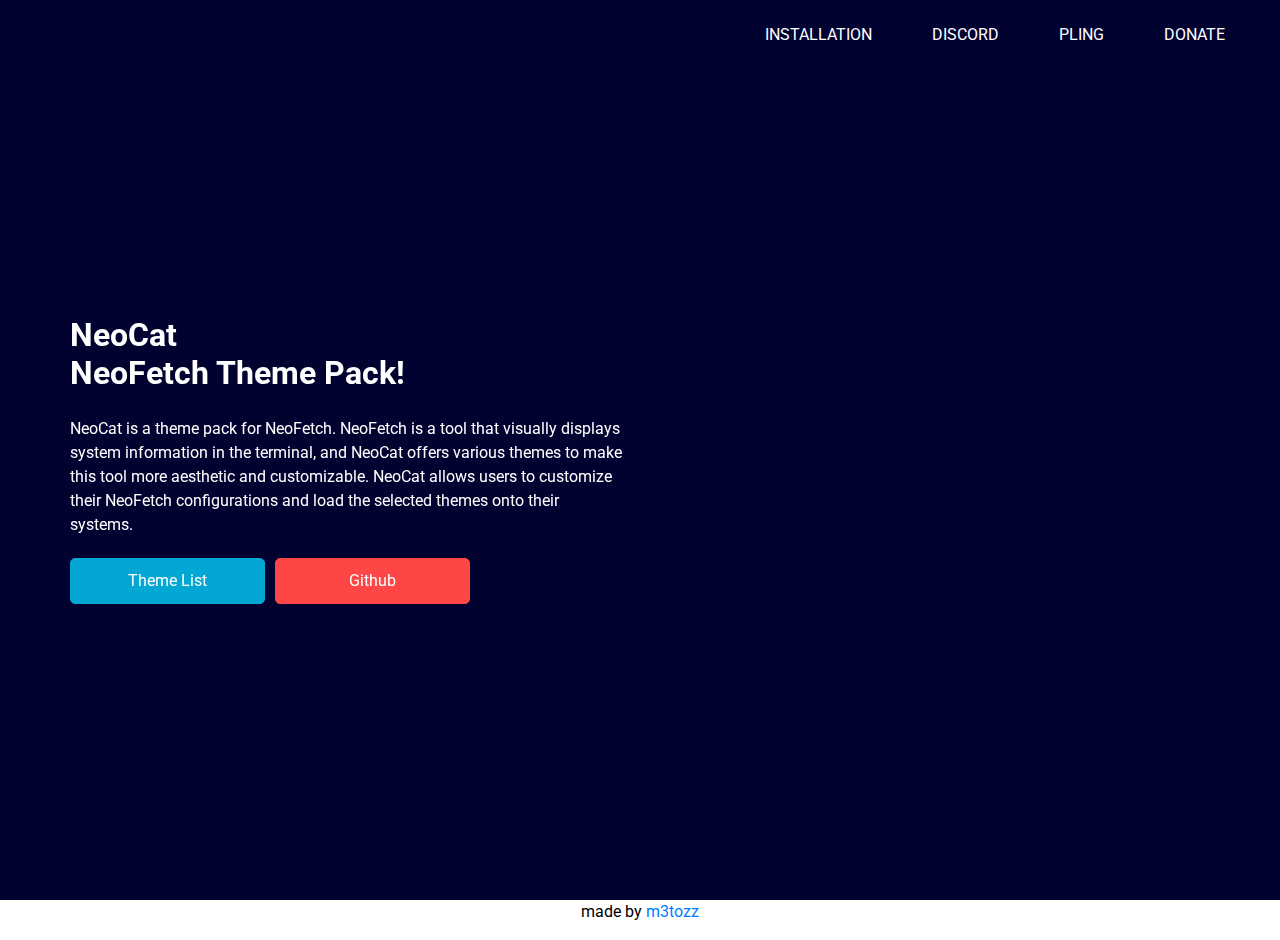
<file: index.html>
<!DOCTYPE html>
<html>

<head>
  <!-- Basic -->
  <meta charset="utf-8" />
  <meta http-equiv="X-UA-Compatible" content="IE=edge" />
  <!-- Mobile Metas -->
  <meta name="viewport" content="width=device-width, initial-scale=1, shrink-to-fit=no" />
  <!-- Site Metas -->
  <link rel="icon" href="images/fevicon.png" type="image/gif" />
  <meta name="keywords" content="" />
  <meta name="description" content="" />
  <meta name="author" content="" />

  <title>NeoCat</title>


  <!-- bootstrap core css -->
  <link rel="stylesheet" type="text/css" href="css/bootstrap.css" />

  <!-- fonts style -->
  <link href="https://fonts.googleapis.com/css2?family=Roboto:wght@400;500;700;900&display=swap" rel="stylesheet">

  <!-- font awesome style -->
  <link href="css/font-awesome.min.css" rel="stylesheet" />

  <!-- Custom styles for this template -->
  <link href="css/style.css" rel="stylesheet" />
  <!-- responsive style -->
  <link href="css/responsive.css" rel="stylesheet" />

</head>

<body>

  <div class="hero_area">
    <!-- header section strats -->
    <header class="header_section">
      <div class="container-fluid">
        <nav class="navbar navbar-expand-lg custom_nav-container ">
          <div class="collapse navbar-collapse" id="navbarSupportedContent">
            <ul class="navbar-nav  ml-auto">
              <li class="nav-item">
                <a class="nav-link" href="installation.html">Installation</a>
              </li>
              <li class="nav-item">
                <a class="nav-link" href="discord.html">Discord</a>
              </li>
              <li class="nav-item">
                <a class="nav-link" href="https://www.pling.com/p/2034925/">Pling</a>
              </li>
              <li class="nav-item">
                <a class="nav-link" href="https://www.buymeacoffee.com/m3tozz/">Donate</a>
              </li>
            </ul>
          </div>
        </nav>
      </div>
    </header>
    <!-- end header section -->
    <!-- slider section -->
    <section class="slider_section ">
      <div id="customCarousel1" class="carousel slide" data-ride="carousel">
        <div class="carousel-inner">
          <div class="carousel-item active">
            <div class="container ">
              <div class="row">
                <div class="col-md-6">
                  <div class="detail-box">
                    <h1>
                      NeoCat <br>
                      NeoFetch Theme Pack!
                    </h1>
                    <p>
                      NeoCat is a theme pack for NeoFetch. NeoFetch is a tool that visually displays system information in the terminal, and NeoCat offers various themes to make this tool more aesthetic and customizable. NeoCat allows users to customize their NeoFetch configurations and load the selected themes onto their systems.  </p>
                    <div class="btn-box">
                      <a href="https://m3tozz.github.io/NeoCat-Themes" class="btn-1">
                        Theme List
                      </a>
                      <a href="https://github.com/m3tozz/NeoCat" class="btn-2">
                        Github
                      </a>
                    </div>
                  </div>
                </div>
              </div>
            </div>
          </div>
    </section>
    <!-- end slider section -->
  </div>
  <p align="center">made by <a href="https://m3tozz.github.io">m3tozz</a> </p>
</body>
</html>
</file>
<file: css/style.css>
body {
  font-family: "Roboto", sans-serif;
  color: #000000;
  background-color: #ffffff;
  overflow-x: hidden;
}

.layout_padding {
  padding: 90px 0;
}

.layout_padding2 {
  padding: 75px 0;
}

.layout_padding2-top {
  padding-top: 75px;
}

.layout_padding2-bottom {
  padding-bottom: 75px;
}

.layout_padding-top {
  padding-top: 90px;
}

.layout_padding-bottom {
  padding-bottom: 90px;
}

.heading_container {
  display: -webkit-box;
  display: -ms-flexbox;
  display: flex;
  -webkit-box-orient: vertical;
  -webkit-box-direction: normal;
      -ms-flex-direction: column;
          flex-direction: column;
  -webkit-box-align: start;
      -ms-flex-align: start;
          align-items: flex-start;
}

.heading_container h2 {
  position: relative;
  font-weight: bold;
  margin: 0;
}

.heading_container.heading_center {
  -webkit-box-align: center;
      -ms-flex-align: center;
          align-items: center;
  text-align: center;
}

.heading_container p {
  margin-top: 10px;
  margin-bottom: 0;
}

.container_border_style {
  position: relative;
  padding: 20px;
}

.container_border_style::before, .container_border_style::after {
  content: "";
  position: absolute;
  top: 50%;
  width: 3px;
  height: 90px;
  background-color: #03a7d3;
  -webkit-transform: translateY(-50%);
          transform: translateY(-50%);
}

.container_border_style::before {
  left: 0;
}

.container_border_style::after {
  right: 0;
}

a,
a:hover,
a:focus {
  text-decoration: none;
}

a:hover,
a:focus {
  color: initial;
}

.btn,
.btn:focus {
  outline: none !important;
  -webkit-box-shadow: none;
          box-shadow: none;
}

/*header section*/
.hero_area {
  position: relative;
  background-color: #020230;
  min-height: 100vh;
  display: -webkit-box;
  display: -ms-flexbox;
  display: flex;
  -webkit-box-orient: vertical;
  -webkit-box-direction: normal;
      -ms-flex-direction: column;
          flex-direction: column;
}

.sub_page .hero_area {
  min-height: auto;
}

.header_section .container-fluid {
  padding-right: 25px;
  padding-left: 25px;
}

.navbar-brand span {
  font-weight: bold;
  color: #ffffff;
  font-size: 24px;
  text-transform: uppercase;
}

.custom_nav-container {
  padding: 10px 0;
}

.custom_nav-container .navbar-nav .nav-item .nav-link {
  padding: 3px 15px;
  margin: 10px 15px;
  color: #ffffff;
  text-align: center;
  text-transform: uppercase;
}

.custom_nav-container .nav_search-btn {
  width: 35px;
  height: 35px;
  padding: 0;
  border: none;
  color: #ffffff;
  margin: 0 20px;
}

.custom_nav-container .navbar-toggler {
  outline: none;
}

.custom_nav-container .navbar-toggler {
  padding: 0;
  width: 37px;
  height: 42px;
  -webkit-transition: all 0.3s;
  transition: all 0.3s;
}

.custom_nav-container .navbar-toggler span {
  display: block;
  width: 35px;
  height: 4px;
  background-color: #ffffff;
  margin: 7px 0;
  -webkit-transition: all 0.3s;
  transition: all 0.3s;
  position: relative;
  border-radius: 5px;
  transition: all 0.3s;
}

.custom_nav-container .navbar-toggler span::before, .custom_nav-container .navbar-toggler span::after {
  content: "";
  position: absolute;
  left: 0;
  height: 100%;
  width: 100%;
  background-color: #ffffff;
  top: -10px;
  border-radius: 5px;
  -webkit-transition: all 0.3s;
  transition: all 0.3s;
}

.custom_nav-container .navbar-toggler span::after {
  top: 10px;
}

.custom_nav-container .navbar-toggler[aria-expanded="true"] {
  -webkit-transform: rotate(360deg);
          transform: rotate(360deg);
}

.custom_nav-container .navbar-toggler[aria-expanded="true"] span {
  -webkit-transform: rotate(45deg);
          transform: rotate(45deg);
}

.custom_nav-container .navbar-toggler[aria-expanded="true"] span::before, .custom_nav-container .navbar-toggler[aria-expanded="true"] span::after {
  -webkit-transform: rotate(90deg);
          transform: rotate(90deg);
  top: 0;
}

.custom_nav-container .navbar-toggler[aria-expanded="true"] .s-1 {
  -webkit-transform: rotate(45deg);
          transform: rotate(45deg);
  margin: 0;
  margin-bottom: -4px;
}

.custom_nav-container .navbar-toggler[aria-expanded="true"] .s-2 {
  display: none;
}

.custom_nav-container .navbar-toggler[aria-expanded="true"] .s-3 {
  -webkit-transform: rotate(-45deg);
          transform: rotate(-45deg);
  margin: 0;
  margin-top: -4px;
}

.custom_nav-container .navbar-toggler[aria-expanded="false"] .s-1,
.custom_nav-container .navbar-toggler[aria-expanded="false"] .s-2,
.custom_nav-container .navbar-toggler[aria-expanded="false"] .s-3 {
  -webkit-transform: none;
          transform: none;
}

.quote_btn-container {
  display: -webkit-box;
  display: -ms-flexbox;
  display: flex;
  -webkit-box-align: center;
      -ms-flex-align: center;
          align-items: center;
}

.quote_btn-container a {
  color: #ffffff;
  text-transform: uppercase;
}

.quote_btn-container a span {
  margin-left: 5px;
}

/*end header section*/
/* slider section */
.slider_section {
  -webkit-box-flex: 1;
      -ms-flex: 1;
          flex: 1;
  display: -webkit-box;
  display: -ms-flexbox;
  display: flex;
  -webkit-box-align: center;
      -ms-flex-align: center;
          align-items: center;
  padding-top: 45px;
  padding-bottom: 90px;
}

.slider_section .row {
  -webkit-box-align: center;
      -ms-flex-align: center;
          align-items: center;
}

.slider_section #customCarousel1 {
  width: 100%;
  position: unset;
}

.slider_section .detail-box {
  color: #ffffff;
}

.slider_section .detail-box h1 {
  font-weight: bold;
  margin-bottom: 25px;
  font-size: 2rem;
}

.slider_section .detail-box h1 span {
  font-size: 3rem;
  color: #03a7d3;
}

.slider_section .detail-box .btn-box {
  display: -webkit-box;
  display: -ms-flexbox;
  display: flex;
  margin: 0 -5px;
}

.slider_section .detail-box a {
  margin: 5px;
  width: 195px;
  text-align: center;
}

.slider_section .detail-box .btn-1 {
  display: inline-block;
  padding: 10px 15px;
  background-color: #03a7d3;
  color: #ffffff;
  border-radius: 5px;
  border: 1px solid #03a7d3;
  -webkit-transition: all .3s;
  transition: all .3s;
}

.slider_section .detail-box .btn-1:hover {
  background-color: transparent;
  color: #03a7d3;
}

.slider_section .detail-box .btn-2 {
  display: inline-block;
  padding: 10px 15px;
  background-color: #ff4646;
  color: #ffffff;
  border-radius: 5px;
  border: 1px solid #ff4646;
  -webkit-transition: all .3s;
  transition: all .3s;
}

.slider_section .detail-box .btn-2:hover {
  background-color: transparent;
  color: #ff4646;
}

.slider_section .img-box img {
  width: 100%;
}

.slider_section .carousel_btn-box {
  position: absolute;
  bottom: 0;
  left: 0;
  display: -webkit-box;
  display: -ms-flexbox;
  display: flex;
  -webkit-box-pack: justify;
      -ms-flex-pack: justify;
          justify-content: space-between;
  width: 100%;
  height: 50px;
  z-index: 3;
  font-size: 22px;
}

.slider_section .carousel_btn-box .carousel-control-prev,
.slider_section .carousel_btn-box .carousel-control-next {
  position: unset;
  width: 50px;
  height: 50px;
  background-color: #03a7d3;
  opacity: 1;
  font-size: 28px;
  -webkit-transition: all .3s;
  transition: all .3s;
}

.slider_section .carousel_btn-box .carousel-control-prev:hover,
.slider_section .carousel_btn-box .carousel-control-next:hover {
  background-color: #ffffff;
  color: #000000;
}

.about_section .row {
  -webkit-box-align: center;
      -ms-flex-align: center;
          align-items: center;
}

.about_section .img-box img {
  max-width: 100%;
}

.about_section .detail-box p {
  color: #999;
  margin-top: 15px;
}

.about_section .detail-box a {
  display: inline-block;
  padding: 10px 45px;
  background-color: #ff4646;
  color: #ffffff;
  border-radius: 5px;
  border: 1px solid #ff4646;
  -webkit-transition: all .3s;
  transition: all .3s;
  margin-top: 15px;
}

.about_section .detail-box a:hover {
  background-color: transparent;
  color: #ff4646;
}

.service_section {
  position: relative;
}

.service_section .box {
  margin-top: 45px;
  display: -webkit-box;
  display: -ms-flexbox;
  display: flex;
  -webkit-box-orient: vertical;
  -webkit-box-direction: normal;
      -ms-flex-direction: column;
          flex-direction: column;
  -webkit-box-align: center;
      -ms-flex-align: center;
          align-items: center;
  text-align: center;
  padding: 25px;
  background-color: #fafafa;
  -webkit-box-shadow: 0 0 5px 0 rgba(0, 0, 0, 0.15);
          box-shadow: 0 0 5px 0 rgba(0, 0, 0, 0.15);
}

.service_section .box .img-box {
  width: 75px;
  height: 75px;
  background-color: #03a7d3;
  border-radius: 100%;
  display: -webkit-box;
  display: -ms-flexbox;
  display: flex;
  -webkit-box-pack: center;
      -ms-flex-pack: center;
          justify-content: center;
  -webkit-box-align: center;
      -ms-flex-align: center;
          align-items: center;
  -webkit-transition: all .2s;
  transition: all .2s;
  padding: 10px;
}

.service_section .box .img-box img {
  width: 100%;
  max-width: 45px;
  max-height: 45px;
}

.service_section .box .detail-box {
  margin-top: 15px;
}

.service_section .box .detail-box h4 {
  font-weight: bold;
  font-size: 22px;
}

.service_section .box .detail-box a {
  color: #03a7d3;
}

.service_section .box .detail-box a:hover {
  color: #ff4646;
}

.service_section .box:hover .img-box {
  background-color: #ff4646;
}

.server_section {
  background: linear-gradient(110deg, transparent 25%, #020230 25%);
  padding: 55px 0;
  color: #ffffff;
}

.server_section .row {
  -webkit-box-align: center;
      -ms-flex-align: center;
          align-items: center;
}

.server_section .img-box {
  position: relative;
}

.server_section .img-box img {
  width: 100%;
}

.server_section .img-box .play_btn {
  position: absolute;
  top: 50%;
  left: 50%;
  display: -webkit-box;
  display: -ms-flexbox;
  display: flex;
  -webkit-box-align: center;
      -ms-flex-align: center;
          align-items: center;
  -webkit-box-pack: center;
      -ms-flex-pack: center;
          justify-content: center;
  width: 65px;
  height: 65px;
  -webkit-transform: translate(-50%, -50%);
          transform: translate(-50%, -50%);
  border: none;
}

.server_section .img-box .play_btn button {
  background-color: transparent;
  border: none;
  background-color: #03a7d3;
  color: #ffffff;
  width: 100%;
  height: 100%;
  border-radius: 100%;
  position: relative;
  z-index: 3;
  outline: none;
}

.server_section .img-box .play_btn:before, .server_section .img-box .play_btn:after {
  content: "";
  width: 100%;
  height: 100%;
  position: absolute;
  top: 50%;
  left: 50%;
  background-color: #03a7d3;
  opacity: 1;
  border-radius: 100%;
  -webkit-transform: translate(-50%, -50%);
          transform: translate(-50%, -50%);
}

.server_section .img-box .play_btn:before {
  z-index: 2;
  -webkit-animation: before-animation 1500ms infinite;
          animation: before-animation 1500ms infinite;
}

.server_section .img-box .play_btn:after {
  z-index: 1;
  -webkit-animation: after-animation 1500ms infinite;
          animation: after-animation 1500ms infinite;
}

@-webkit-keyframes before-animation {
  0% {
    -webkit-transform: translateX(-50%) translateY(-50%) translateZ(0) scale(1);
            transform: translateX(-50%) translateY(-50%) translateZ(0) scale(1);
    opacity: 1;
  }
  100% {
    -webkit-transform: translateX(-50%) translateY(-50%) translateZ(0) scale(1.5);
            transform: translateX(-50%) translateY(-50%) translateZ(0) scale(1.5);
    opacity: 0;
  }
}

@keyframes before-animation {
  0% {
    -webkit-transform: translateX(-50%) translateY(-50%) translateZ(0) scale(1);
            transform: translateX(-50%) translateY(-50%) translateZ(0) scale(1);
    opacity: 1;
  }
  100% {
    -webkit-transform: translateX(-50%) translateY(-50%) translateZ(0) scale(1.5);
            transform: translateX(-50%) translateY(-50%) translateZ(0) scale(1.5);
    opacity: 0;
  }
}

@-webkit-keyframes after-animation {
  0% {
    -webkit-transform: translateX(-50%) translateY(-50%) translateZ(0) scale(1);
            transform: translateX(-50%) translateY(-50%) translateZ(0) scale(1);
    opacity: 1;
  }
  100% {
    -webkit-transform: translateX(-50%) translateY(-50%) translateZ(0) scale(2);
            transform: translateX(-50%) translateY(-50%) translateZ(0) scale(2);
    opacity: 0;
  }
}

@keyframes after-animation {
  0% {
    -webkit-transform: translateX(-50%) translateY(-50%) translateZ(0) scale(1);
            transform: translateX(-50%) translateY(-50%) translateZ(0) scale(1);
    opacity: 1;
  }
  100% {
    -webkit-transform: translateX(-50%) translateY(-50%) translateZ(0) scale(2);
            transform: translateX(-50%) translateY(-50%) translateZ(0) scale(2);
    opacity: 0;
  }
}

.server_section .detail-box a {
  display: inline-block;
  padding: 10px 45px;
  background-color: #ff4646;
  color: #ffffff;
  border-radius: 5px;
  border: 1px solid #ff4646;
  -webkit-transition: all .3s;
  transition: all .3s;
  margin-top: 25px;
}

.server_section .detail-box a:hover {
  background-color: transparent;
  color: #ff4646;
}

.price_section .price_container {
  display: -webkit-box;
  display: -ms-flexbox;
  display: flex;
  -ms-flex-wrap: wrap;
      flex-wrap: wrap;
  -webkit-box-pack: center;
      -ms-flex-pack: center;
          justify-content: center;
  text-align: center;
}

.price_section .price_container .box {
  margin: 45px 15px 0 15px;
}

.price_section .price_container .box .detail-box {
  width: 300px;
  padding: 40px 20px 15px 20px;
  background-color: #fff;
  border-radius: 25px;
  -webkit-box-shadow: 0 0 5px 0 rgba(0, 0, 0, 0.1);
          box-shadow: 0 0 5px 0 rgba(0, 0, 0, 0.1);
}

.price_section .price_container .box .detail-box h2 {
  font-weight: bold;
}

.price_section .price_container .box .detail-box h2 span {
  font-size: 3rem;
}

.price_section .price_container .box .detail-box h6 {
  text-transform: uppercase;
  color: #03a7d3;
  font-size: 20px;
  margin-bottom: 10px;
}

.price_section .price_container .box .price_features {
  padding: 0;
  list-style-type: none;
}

.price_section .price_container .box .price_features li {
  margin: 10px 0;
}

.price_section .price_container .box .btn-box {
  margin-top: 25px;
}

.price_section .price_container .box .btn-box a {
  display: inline-block;
  padding: 10px 35px;
  background-color: #ff4646;
  color: #ffffff;
  border-radius: 5px;
  border: 1px solid #ff4646;
  -webkit-transition: all .3s;
  transition: all .3s;
  border: none;
}

.price_section .price_container .box .btn-box a:hover {
  background-color: transparent;
  color: #ff4646;
}

.price_section .price_container .box .btn-box a:hover {
  background-color: #03a7d3;
  color: #ffffff;
}

.price_section .price_container .box:hover {
  color: #ffffff;
}

.price_section .price_container .box:hover .detail-box {
  background-color: #03a7d3;
}

.price_section .price_container .box:hover h6 {
  color: #ffffff;
}

.price_section .price_container .box:hover a {
  background-color: #03a7d3;
  color: #ffffff;
}

.client_section {
  padding-bottom: 45px;
}

.client_section .heading_container {
  margin-bottom: 35px;
}

.client_section .box {
  display: -webkit-box;
  display: -ms-flexbox;
  display: flex;
  -webkit-box-align: center;
      -ms-flex-align: center;
          align-items: center;
  margin: 45px 0;
}

.client_section .box .img-box {
  width: 125px;
  height: 125px;
  min-width: 125px;
  border-radius: 100%;
  overflow: hidden;
  margin-right: -65px;
  position: relative;
}

.client_section .box .img-box img {
  width: 100%;
}

.client_section .box .client_info {
  display: -webkit-box;
  display: -ms-flexbox;
  display: flex;
  -webkit-box-pack: justify;
      -ms-flex-pack: justify;
          justify-content: space-between;
}

.client_section .box .client_info .client_name h5 {
  font-weight: bold;
  color: #03a7d3;
  margin-bottom: 0;
  text-transform: uppercase;
}

.client_section .box .client_info .client_name h6 {
  margin-bottom: 0;
  color: #ff4646;
  font-weight: normal;
  font-size: 14px;
  text-transform: uppercase;
}

.client_section .box .client_info i {
  font-size: 24px;
  color: #03a7d3;
}

.client_section .box p {
  margin-top: 25px;
}

.client_section .box .detail-box {
  background-color: #ffffff;
  padding: 45px 45px 45px 85px;
  -webkit-box-shadow: 0 0 5px 0 rgba(0, 0, 0, 0.2);
          box-shadow: 0 0 5px 0 rgba(0, 0, 0, 0.2);
}

.client_section .carousel-control-prev,
.client_section .carousel-control-next {
  width: 50px;
  height: 50px;
  background-color: #03a7d3;
  opacity: 1;
  font-size: 28px;
  font-weight: bold;
  top: 50%;
  -webkit-transform: translateY(-50%);
          transform: translateY(-50%);
}

.client_section .carousel-control-prev {
  left: 0;
}

.client_section .carousel-control-next {
  right: 0;
}

.contact_section {
  position: relative;
}

.contact_section .heading_container {
  margin-bottom: 45px;
}

.contact_section .form_container input {
  width: 100%;
  border: 1px solid #b0b0b0;
  height: 50px;
  margin-bottom: 25px;
  padding-left: 15px;
  background-color: transparent;
  outline: none;
  color: #101010;
}

.contact_section .form_container input::-webkit-input-placeholder {
  color: #b0b0b0;
}

.contact_section .form_container input:-ms-input-placeholder {
  color: #b0b0b0;
}

.contact_section .form_container input::-ms-input-placeholder {
  color: #b0b0b0;
}

.contact_section .form_container input::placeholder {
  color: #b0b0b0;
}

.contact_section .form_container input.message-box {
  height: 120px;
}

.contact_section .form_container .btn_box {
  display: -webkit-box;
  display: -ms-flexbox;
  display: flex;
  -webkit-box-pack: center;
      -ms-flex-pack: center;
          justify-content: center;
}

.contact_section .form_container button {
  border: none;
  text-transform: uppercase;
  display: inline-block;
  padding: 15px 65px;
  background-color: #ff4646;
  color: #ffffff;
  border-radius: 0;
  border: 1px solid #ff4646;
  -webkit-transition: all .3s;
  transition: all .3s;
  font-weight: bold;
}

.contact_section .form_container button:hover {
  background-color: transparent;
  color: #ff4646;
}

/* info section */
.info_section {
  background-color: #020230;
  color: #ffffff;
}

.info_section h4 {
  font-weight: 600;
  margin-bottom: 20px;
}

.info_section .info_contact .contact_link_box {
  display: -webkit-box;
  display: -ms-flexbox;
  display: flex;
  -webkit-box-orient: vertical;
  -webkit-box-direction: normal;
      -ms-flex-direction: column;
          flex-direction: column;
}

.info_section .info_contact .contact_link_box a {
  margin: 5px 0;
  color: #ffffff;
}

.info_section .info_contact .contact_link_box a i {
  margin-right: 5px;
}

.info_section .info_contact .contact_link_box a:hover {
  color: #ff4646;
}

.info_section .info_social {
  display: -webkit-box;
  display: -ms-flexbox;
  display: flex;
  margin-top: 20px;
}

.info_section .info_social a {
  display: -webkit-box;
  display: -ms-flexbox;
  display: flex;
  -webkit-box-pack: center;
      -ms-flex-pack: center;
          justify-content: center;
  -webkit-box-align: center;
      -ms-flex-align: center;
          align-items: center;
  color: #ffffff;
  border-radius: 100%;
  margin-right: 10px;
  font-size: 24px;
}

.info_section .info_social a:hover {
  color: #ff4646;
}

.info_section .info_links {
  display: -webkit-box;
  display: -ms-flexbox;
  display: flex;
  -webkit-box-orient: vertical;
  -webkit-box-direction: normal;
      -ms-flex-direction: column;
          flex-direction: column;
  -ms-flex-wrap: wrap;
      flex-wrap: wrap;
}

.info_section .info_links a {
  display: -webkit-box;
  display: -ms-flexbox;
  display: flex;
  -webkit-box-align: center;
      -ms-flex-align: center;
          align-items: center;
  margin-bottom: 15px;
  color: #ffffff;
}

.info_section .info_links a img {
  margin-right: 10px;
}

.info_section .info_links a:hover, .info_section .info_links a.active {
  color: #ff4646;
}

.info_section form input {
  border: none;
  border-bottom: 1px solid #ffffff;
  background-color: transparent;
  width: 100%;
  height: 45px;
  color: #ffffff;
  outline: none;
}

.info_section form input::-webkit-input-placeholder {
  color: #ffffff;
}

.info_section form input:-ms-input-placeholder {
  color: #ffffff;
}

.info_section form input::-ms-input-placeholder {
  color: #ffffff;
}

.info_section form input::placeholder {
  color: #ffffff;
}

.info_section form button {
  width: 100%;
  text-align: center;
  display: inline-block;
  padding: 10px 55px;
  background-color: #ff4646;
  color: #ffffff;
  border-radius: 0;
  border: 1px solid #ff4646;
  -webkit-transition: all .3s;
  transition: all .3s;
  margin-top: 15px;
}

.info_section form button:hover {
  background-color: transparent;
  color: #ff4646;
}

/* end info section */
/* footer section*/
.footer_section {
  position: relative;
  background-color: #020230;
  text-align: center;
}

.footer_section p {
  color: #ffffff;
  padding: 20px 0;
  margin: 0;
  border-top: 1px solid #ffffff;
}

.footer_section p a {
  color: inherit;
}
/*# sourceMappingURL=style.css.map */
</file>
<file: css/responsive.css>
@media (max-width: 1300px) {}

@media (max-width: 1120px) {}

@media (max-width: 992px) {
  .hero_area {
    min-height: auto;
  }

  #navbarSupportedContent {
    padding: 15px 0 25px 0;
  }

  .quote_btn-container {
    flex-direction: column;
    align-items: center;
  }

  .quote_btn-container a {
    margin-right: 0;
    margin-top: 10px;
  }

  .slider_section {
    padding: 45px 0 90px 0;
  }


  .client_section .box {
    margin: 15px;
  }

  .client_section .carousel_btn-box {
    display: flex;
    justify-content: center;
    margin-top: 45px;
  }

  .client_section .carousel-control-prev,
  .client_section .carousel-control-next {
    position: unset;
    margin: 0 2.5px;
    width: 45px;
    height: 45px;
  }

  .info_section .info_main_row>div {
    margin-bottom: 25px;
  }
}

@media (max-width: 768px) {
  .slider_section .detail-box {
    margin-bottom: 45px;
    text-align: center;
  }

  .slider_section .detail-box .btn-box {
    justify-content: center;
  }

  .about_section .detail-box {
    margin-bottom: 45px;
  }


  .service_section .row .service_col_middle {
    order: 2;
  }

  .service_section .service_col_middle .box {
    margin-bottom: 45px;
  }

  .server_section {
    background: none;
    background-color: #020230;
  }

  .server_section .img-box {
    margin-bottom: 25px;
  }

  .contact_section .form_container {
    margin-right: 0;
    margin-bottom: 45px;
  }

  .info_section .row>div {
    display: flex;
    flex-direction: column;
    align-items: center;
    text-align: center;
    margin-bottom: 35px;
  }

  .info_section .info_links {
    align-items: center;
  }
}

@media (max-width: 576px) {


  .client_section .box {
    flex-direction: column;
    align-items: center;
  }

  .client_section .box .detail-box {
    padding: 85px 45px 45px 45px;

  }

  .client_section .box .img-box {
    margin-right: 0;
    margin-bottom: -65px;
  }
}

@media (max-width: 480px) {}

@media (max-width: 420px) {}

@media (max-width: 376px) {
  .slider_section .detail_box h1 {
    font-size: 2.5rem;
  }
}

@media (min-width: 1200px) {
  .container {
    max-width: 1170px;
  }
}
</file>
